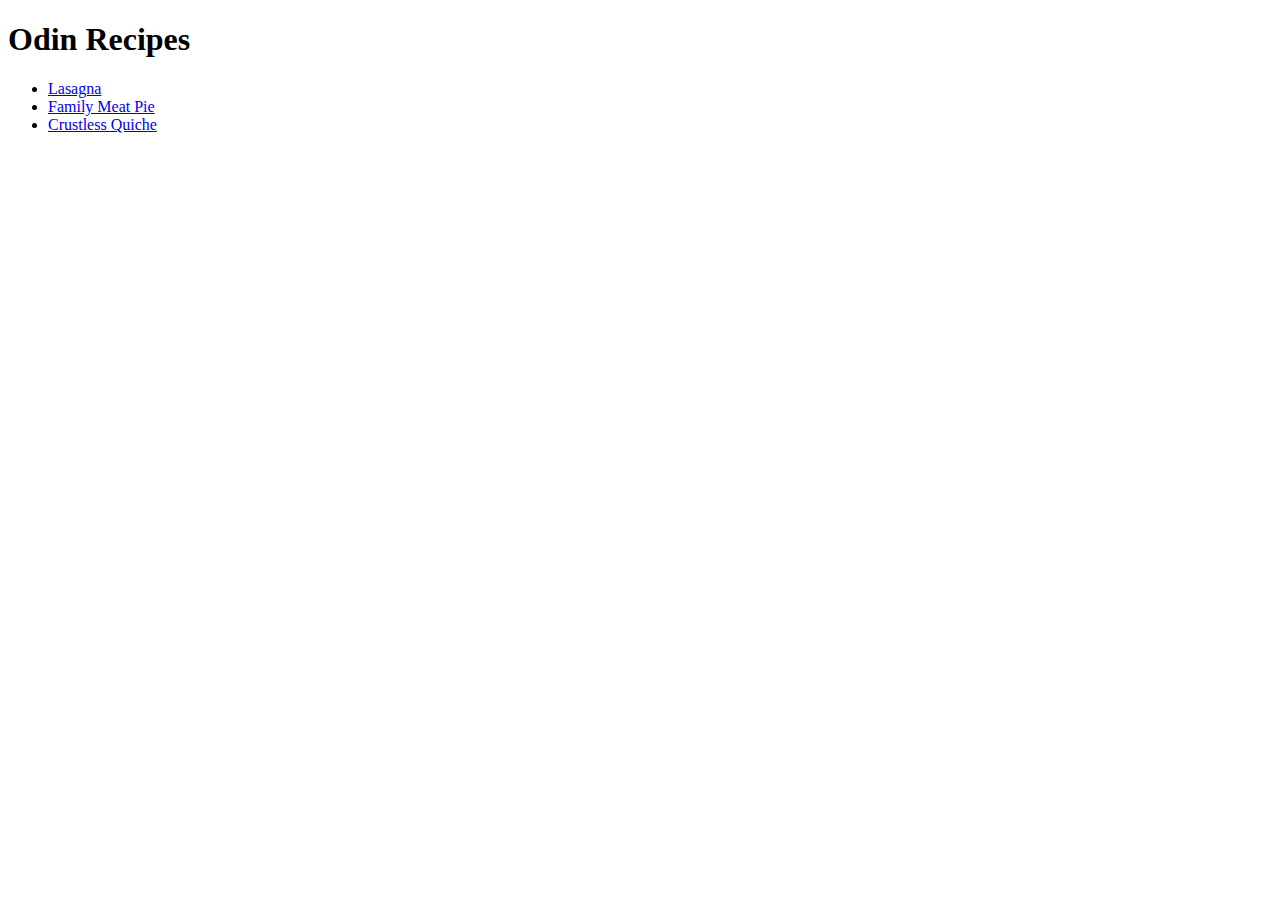
<file: index.html>
<!DOCTYPE html>
<html lang="en">
	<head>
		<meta charset="UTF-8" />
		<meta http-equiv="X-UA-Compatible" content="IE=edge" />
		<meta name="viewport" content="width=device-width, initial-scale=1.0" />
		<link rel="stylesheet" href="style.css" />
		<title>Odin Recipes</title>
	</head>
	<body>
		<h1>Odin Recipes</h1>
		<ul>
			<li><a href="recipes/lasagna.html">Lasagna</a></li>
			<li><a href="recipes/family-meat-pie.html">Family Meat Pie</a></li>
			<li><a href="recipes/quiche.html">Crustless Quiche</a></li>
		</ul>
	</body>
</html>
</file>
<file: style.css>
img {
	height: auto;
	width: 300px;
}
</file>
